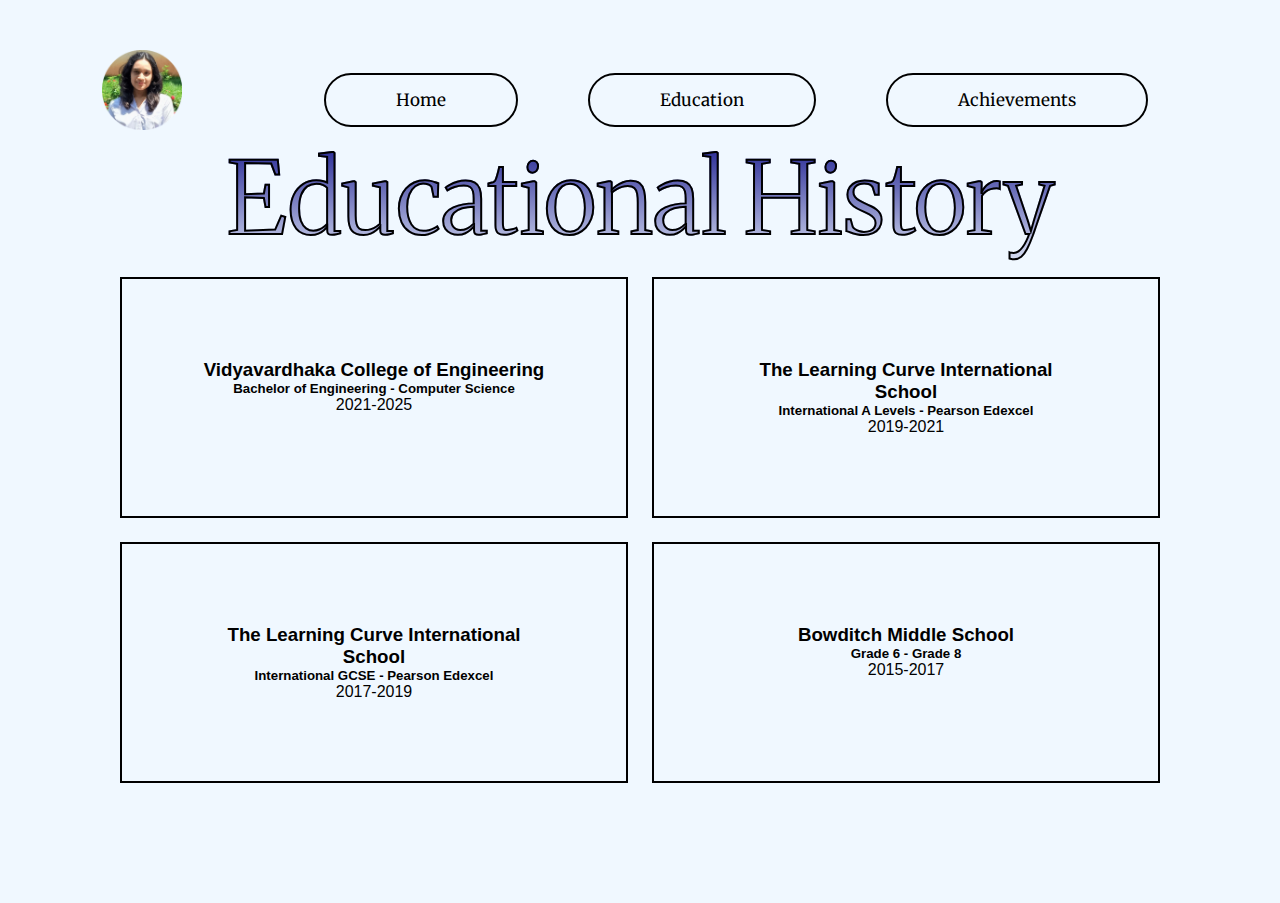
<file: edu.html>
<!DOCTYPE html>
<html>
    <head>
        <title>Education - Deepti Bhat</title>
        <link href="https://cdn.jsdelivr.net/npm/bootstrap@5.0.2/dist/css/bootstrap.min.css" rel="stylesheet" integrity="sha384-EVSTQN3/azprG1Anm3QDgpJLIm9Nao0Yz1ztcQTwFspd3yD65VohhpuuCOmLASjC" crossorigin="anonymous">
        <meta name="viewport" content="width=device-width, initial-scale=1.0">
        <link rel="stylesheet" href="style.css">
        <link rel="preconnect" href="https://fonts.googleapis.com">
        <link rel="preconnect" href="https://fonts.gstatic.com" crossorigin>
        <link href="https://fonts.googleapis.com/css2?family=Merriweather:wght@300&display=swap" rel="stylesheet">

    </head>
    <body style="background-color: aliceblue;">
        <nav style="padding-bottom: 5vw;">
            <img src="logo.png" class="logo">
            <ul class="menu" id="menuList">
                <li class="item"><a href="index.html">Home</a></li>
                <li class="item"><a href="edu.html">Education</a></li>
                <li class="item"><a href="about.html">Achievements</a></li>
                <li class="toggle" class="menu-icon"><a href="#">---<i class="fas fa-bars"></i></a></li>
            </ul>
        </nav>
    
        
        <section class="edu" id="edu">
            <h1 class="heading responsive-font-example">Educational History</h1>
            <div class="box-container">
                <div class="box">
                        <h3>Vidyavardhaka College of Engineering</h3>
                        <h5>Bachelor of Engineering - Computer Science</h5>
                        <p>2021-2025</p>
                </div>
                <div class="box">
                    <h3>The Learning Curve International School</h3>
                    <h5>International A Levels - Pearson Edexcel</h5>
                    <p>2019-2021</p>
                </div>
                <div class="box">
                    <h3>The Learning Curve International School</h3>
                    <h5>International GCSE - Pearson Edexcel</h5>
                    <p>2017-2019</p>
                </div>
                <div class="box">
                    <h3>Bowditch Middle School</h3>
                    <h5>Grade 6 - Grade 8</h5>
                    <p>2015-2017</p>
                </div>
            </div>
            
        </section>
        <!--Responsive Nav Bar Start-->
        <script>
            const toggle = document.querySelector(".toggle");
            const menu = document.querySelector(".menu");
            const items = document.querySelectorAll(".item");
    
            /* Toggle mobile menu */
            function toggleMenu() {
            if (menu.classList.contains("active")) {
                menu.classList.remove("active");
                toggle.querySelector("a").innerHTML = "<i class='fas fa-bars'></i>";
            } else {
                menu.classList.add("active");
                toggle.querySelector("a").innerHTML = "<i class='fas fa-times'></i>";
            }
            }
            toggle.addEventListener("click", toggleMenu, false);
            for (let item of items) {
            if (item.querySelector(".submenu")) {
                item.addEventListener("click", toggleItem, false);
            }
            item.addEventListener("keypress", toggleItem, false);
            }
            document.addEventListener("click", closeSubmenu, false);
    
        </script>
        <!--Responsive Nav Bar End-->
    </body>
</html>
</file>
<file: style.css>
/*Index Start*/
*{
    margin: 0;
    padding: 0;
    box-sizing: border-box;
    font-family: 'Poppins',sans-serif;
}
.hero{
    height: 100vh;
    width: 100%;
    position: relative;
    padding: 0 5%;
    display: flex;
    align-items: center;
    justify-content: center;
    overflow: hidden;
}
nav{
    width: 100%;
    position: absolute;
    top: 0;
    left: 0;
    padding: 20px 8%;
    display: flex;
    align-items: center;
    justify-content: space-between;
   
}
nav .logo{
    width: 80px;
}
nav ul li{
    list-style: none;
    display: inline-block;
    margin-left: 40px;
    
}
nav ul li a{
    text-decoration: none;
    color: black;
    font-size: 17px;
    border: 2px solid black;
    border-radius: 50px;
    padding: 14px 70px;
    margin-top: 20px;
    transition: 0.5s;
    background-color: aliceblue;
    font-family: 'Merriweather', cursive;

}
nav ul li a:hover{
    -webkit-text-stroke: 0.5px black;
    background-color: white;
    color: #171799;
}
.content{
    text-align: center;
}
.content h1{
    
    font-size: 160px;
    -webkit-text-stroke: 2px black;
    color: aliceblue;
    font-weight: 200;
    transition: 0.5s;
    font-family: 'Merriweather', serif;
}
.content h1:hover{
    color: transparent;
}
.bv{
    position: absolute;
    right: 0;
    bottom: 0;
    z-index: -1;
}
@media (min-aspect-ratio: 16/9){
    .bv{
        width: 100%;
        height: auto;
    }
}
@media (max-aspect-ratio: 16/9){
    .bv{
        width: auto;
        height: 100%;
    }
}
/*Index End*/

/*Education Start*/
@media (min-width: 1200px) {
    .responsive-font-example {
      font-size: 80px;
    }
  }

  @media (max-width: 1199.98px) {
    .responsive-font-example {
      font-size: 30px;
    }
  }
.edu{
    padding: 120px;
    
}
.edu .box-container{
    display: grid;
    grid-template-columns: repeat(auto-fit, minmax(30rem, 1fr));
    gap: 1.5rem;
    

}
.edu .box-container .box{
    padding: 5rem;
    text-align: center;
    border: black solid 2px;
    /*border: var(--border);*/
}

@media (min-width: 600px) {
    edu {
      flex-wrap: nowrap;
    }

    
  }
.edu h1{
    font-size: 100px;
    -webkit-text-stroke: 2px black;
    color: navy;
    font-weight: 10;
    text-align: center;
    font-family: 'Merriweather', serif;
    padding: 1rem 0;
    background: -webkit-linear-gradient(navy, aliceblue);
    -webkit-background-clip: text;
    -webkit-text-fill-color: transparent;
}
.edu h1:hover{
    color: transparent;
}
.edu .box-container .box:hover{
    background-color: white;
}
/*Education Start*/

/*About Section(Achievements) Start*/
.heading{
    font-size: 90px;
    -webkit-text-stroke: 2px black;
    color: navy;
    font-weight: 10;
    text-align: center;
    font-family: 'Merriweather', serif;
    padding: 1rem 0;
}
.heading:hover{
    color: transparent;
}

.about{
    padding: 200px;
    padding-top: 20px;
    
}
.container .about{
    display: grid;  
    grid-gap: 5px;  
    grid-template-columns: repeat(auto-fit, 100px);
    grid-template-rows: repeat(2, 100px);  
}
.about .box-container{
    display: grid;
    grid-template-columns: repeat(auto-fit, minmax(30rem, 1fr));
    gap: 0.25rem;

}
.about .box-container .box{
    padding: 2.5rem;
    
    border: black solid 2px;
    background-color: white;
    /*border: var(--border);*/
}
.about h1{
    font-size: 120px;
    -webkit-text-stroke: 2px black;
    color: navy;
    font-weight: 10;
    text-align: center;
    font-family: 'Merriweather', serif;
    padding: 1rem 0;
    background: -webkit-linear-gradient(navy, aliceblue);
    -webkit-background-clip: text;
    -webkit-text-fill-color: transparent;
}
.about .box p{
    font-family: 'Merriweather', cursive;
    line-height: 2;
}
/*About Section(Achievements) End*/

/*Responsive Nav Bar CSS*/
  /* Mobile menu */
  .menu {
    display: flex;
    flex-wrap: wrap;
    justify-content: space-between;
    align-items: center;
  }
  .menu li a {
    display: block;
  }
  .toggle {
    order: 1;
    font-size: 10px;
  }
  .item.button {
    order: 2;
  }
  .item {
    order: 3;
    width: 100%;
    text-align: center;
    display: none;
  }
  .active .item {
    display: block;
  }

  
  /* Tablet menu */
  @media all and (min-width: 700px) {
    .menu {
      justify-content: center;
      
    }
    
    .item.button {
      width: auto;
      order: 1;
      display: block;
    }
    .toggle {
      flex: 1;
      text-align: right;
      order: 2;
    }

  }
  /* Desktop menu */
  @media all and (min-width: 960px) {
    .menu {
      align-items: flex-start;
      flex-wrap: nowrap;
      background: none;
    }
    .logo {
      order: 0;
    }
    .item {
      order: 1;
      position: relative;
      display: block;
      width: auto;
    }
    .toggle {
      display: none;
    }
   
  }

/*Edu Navbar*/
.con{
  width: 100%;
  min-height: 100vh;
  padding-left: 8%;
  padding-right: 8%;
  box-sizing: border-box;
  overflow: hidden;

}

.navbar{
  width: 100%;
  display: flex;
  align-items: center;
}
.logo{
  width: 50px;
  cursor: pointer;
  margin: 30px 0;
}
.menu-icon{
  width: 25px;
  cursor: pointer; 
  display: none;
}

nav ul li{
  list-style: none;
  display: inline-block;
  margin-right: 30px;
}
nav ul li a{
  text-decoration: none;
  color: black;
}

@media only screen and (max-width: 700px){
  nav ul{
    width: 100%;
    background: transparent;
    position: absolute;
    top: 15px;
    right: 0;
    z-index: 2;
  }
  nav ul li{
    display: block;
  }
  
  .menu-icon{
    display: block;
  }
  #menuList{
    overflow: hidden;
    transition: 0.5s;
  }
}
</file>
